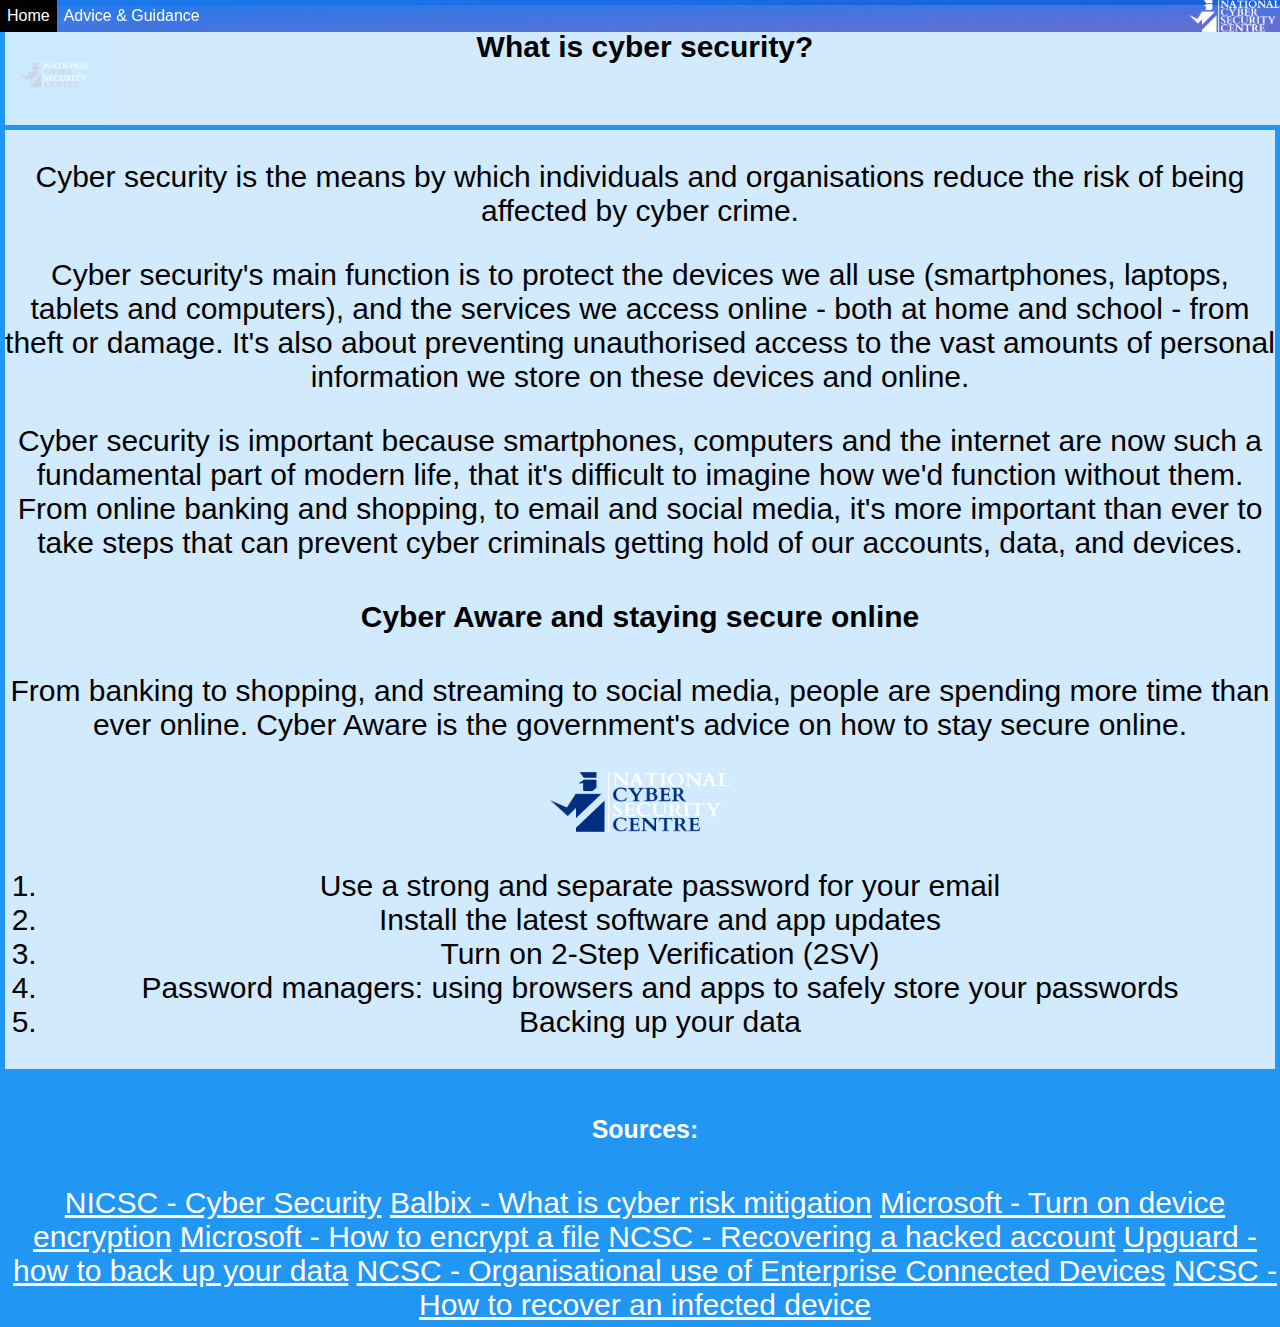
<file: index.html>
<!DOCTYPE html>

    <head>
        <meta name="viewport" content="width=device-width, initial scale=1">
        <title>CI453 group project</title>
        <link href="css/style.css" rel="stylesheet" type="text/css">
        <script src="javaScript/navBar.js"></script><!-- This is to make the navbar hide when scrolling -->
        <link rel="icon" type="image/x-icon" href="images/favicon/favicon.ico"><!--This is the favicon of the page-->
    </head>

    <body>
    <!-- this is the navbar. The topnav class for the navbar adjustments in CSS the myTopnav is for JS -->
    <div class="topnav" id="myTopnav">
        <!-- the active class specifies which page you are on -->
        <a href="index.html" class="active">Home</a>
        <div class="dropdown"> <!--This is the dropdown button that activates on hover and displays the other pages that are in this section of the site-->
            <button class="dropbtn">Advice & Guidance
                <i class="fa fa-caret-down"></i>
            </button>
            <div class="dropdown-content"><!--These are the links inside of the dropdown menu-->
                <a href="recovering-a-hacked-account.html">Recovering an account</a>
                <a href="hacked-device-action-to-take.html">Actions against being hacked</a>
                <a href="Data-and-devices.html">Data and Devices</a>
                <a href="mitigation.html">Mitigation</a>
            </div>
        </div>
        <img src="images/logo/png/logo-no-background-white.png" alt="logo" class="logo"><!--This is the website logo (top right corner of the screen)-->
    </div>

        <div class="grid-container">
            <img class="item1" src="images/logo/png/logo-color.png" alt="NATIONAL CYBER SECURITY CENTRE"> <!-- haven't got the CSS working for this part yet-->

            <div class="item1"><!--item1 is the title/header of the page-->
                <h2>What is cyber security?</h2>
            </div>

            <div class="item2"><!--item2 is for the left side of the page-->
                <p>
                    Cyber security is the means by which individuals and organisations reduce the risk of being affected by cyber crime.
                </p>

                <p>
                    Cyber security's main function is to protect the devices we all use (smartphones, laptops, tablets and computers), and the services we access online - both at home and school - from theft or damage. It's also about preventing unauthorised access to the vast amounts of personal information we store on these devices and online.
                </p>

                <p>
                    Cyber security is important because smartphones, computers and the internet are now such a fundamental part of modern life, that it's difficult to imagine how we'd function without them. From online banking and shopping, to email and social media, it's more important than ever to take steps that can prevent cyber criminals getting hold of our accounts, data, and devices.
                </p>
                <h4>Cyber Aware and staying secure online</h4>
                <p>
                    From banking to shopping, and streaming to social media, people are spending more time than ever online. Cyber Aware is the government's advice on how to stay secure online.
                </p>
                <p>
                    <a href="https://www.ncsc.gov.uk/cyberaware/home">
                        <img src="images/logo/png/logo-no-background.png" width="180" height="60" alt=" "></a>

                </p>
                <ol><li>Use a strong and separate password for your email</li>
                    <li>Install the latest software and app updates</li>
                    <li>Turn on 2-Step Verification (2SV)</li>
                    <li>Password managers: using browsers and apps to safely store your passwords</li>
                    <li>Backing up your data</li>
                </ol>

            </div>
            <div class="item4">
                <h5>Sources:</h5>
                <a href="https://www.nicybersecuritycentre.gov.uk/cyber-security">NICSC - Cyber Security</a>
                <a href="https://www.balbix.com/insights/what-is-cyber-risk-mitigation/">Balbix - What is cyber risk mitigation</a>
                <a href="https://support.microsoft.com/en-us/windows/turn-on-device-encryption-0c453637-bc88-5f74-5105-741561aae838">Microsoft - Turn on device encryption</a>
                <a href="https://support.microsoft.com/en-us/windows/how-to-encrypt-a-file-1131805c-47b8-2e3e-a705-807e13c10da7#:~:text=Right%2Dclick%20(or%20press%20and,Apply%2C%20and%20then%20select%20OK.">Microsoft - How to encrypt a file</a>
                <a href="https://www.ncsc.gov.uk/guidance/recovering-a-hacked-account">NCSC - Recovering a hacked account</a>
                <a href="https://www.upguard.com/blog/how-to-back-up-your-data">Upguard - how to back up your data</a>
                <a href="https://www.ncsc.gov.uk/report/organisational-use-of-enterprise-connected-devices">NCSC - Organisational use of Enterprise Connected Devices</a>
                <a href="https://www.ncsc.gov.uk/guidance/hacked-device-action-to-take">NCSC - How to recover an infected device</a>
            </div>
        </div>
    </body>
</html>
</file>
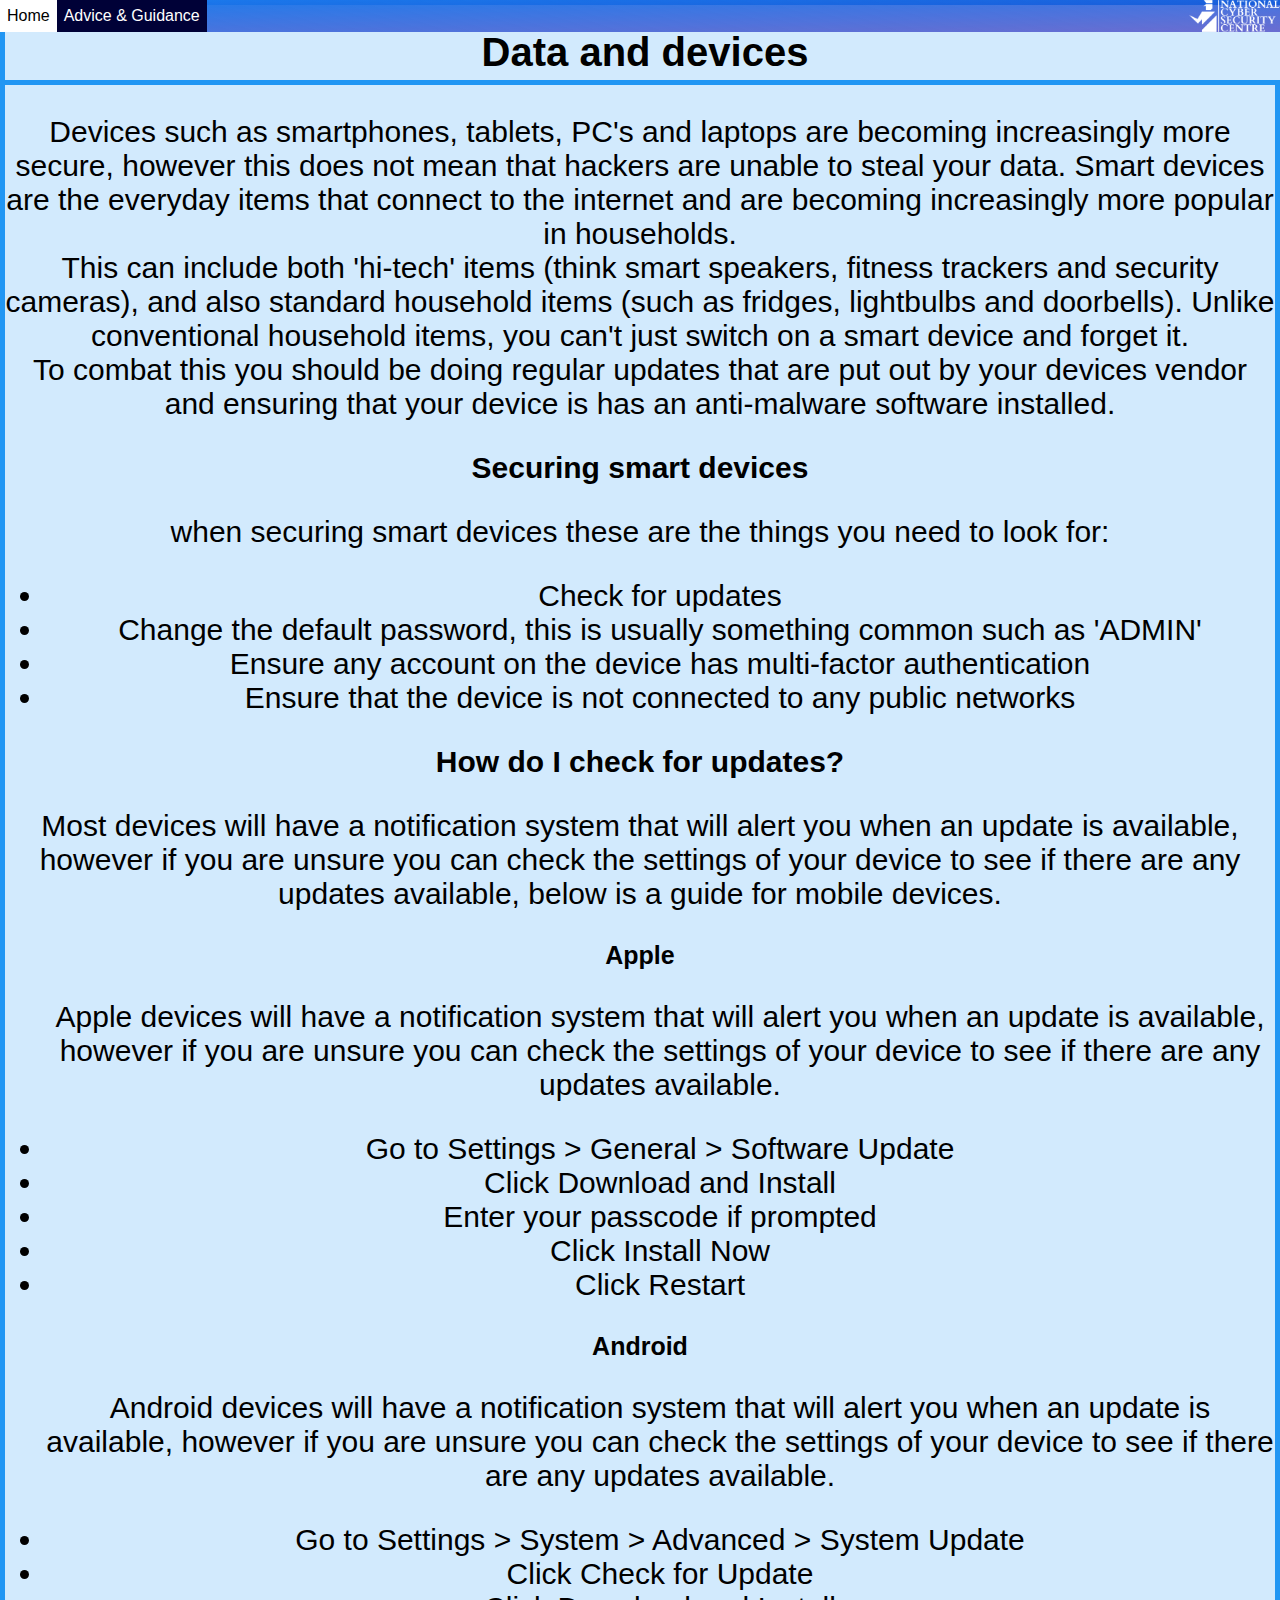
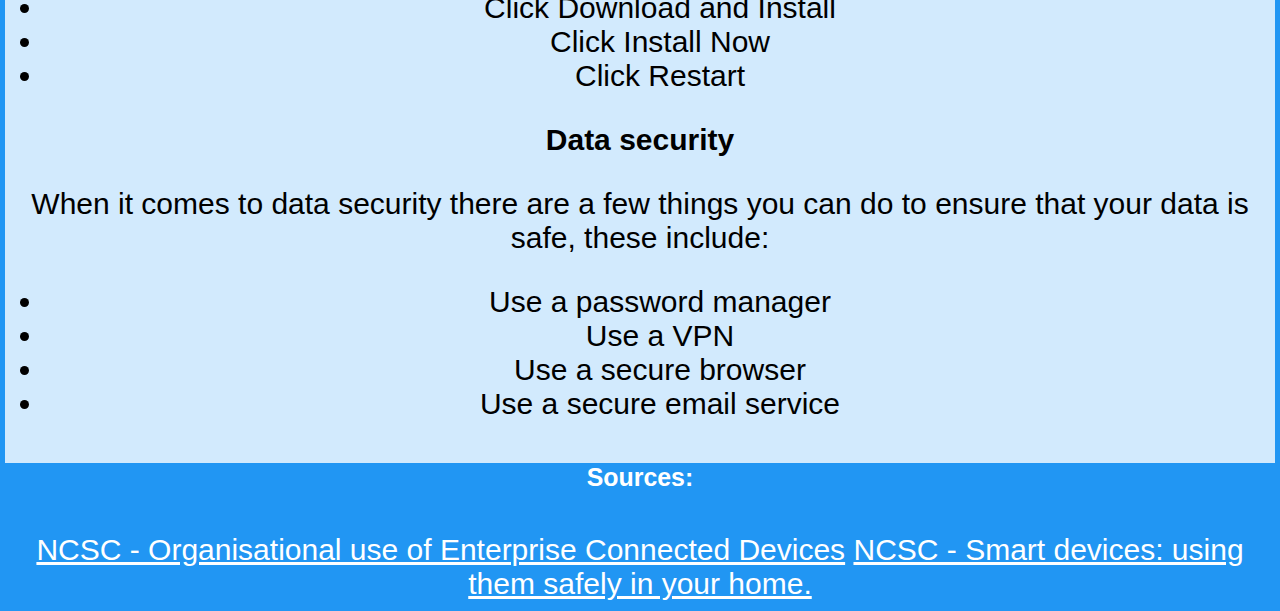
<file: Data-and-devices.html>
<!DOCTYPE html>

<head>
    <meta name="viewport" content="width=device-width, initial scale=1">
    <title>CI453 group project</title>
    <link href="css/style.css" rel="stylesheet" type="text/css">
    <script src="javaScript/navBar.js"></script><!-- This is to make the navbar hide when scrolling -->
    <link rel="icon" type="image/x-icon" href="images/favicon/favicon.ico"><!--This is the favicon of the page-->

</head>

<body>
<!-- this is the navbar. The topnav class for the navbar adjustments in CSS the myTopnav is for JS -->
<div class="topnav" id="myTopnav">
    <!-- the active class specifies which page you are on -->
    <a href="index.html">Home</a>
    <div class="dropdown"> <!--This is the dropdown button that activates on hover and displays the other pages that are in this section of the site-->
        <button class="dropbtn active">Advice & Guidance
            <i class="fa fa-caret-down"></i>
        </button>
        <div class="dropdown-content"><!--These are the links inside of the dropdown menu-->
            <a href="recovering-a-hacked-account.html">Recovering an account</a>
            <a href="hacked-device-action-to-take.html">Actions against being hacked</a>
            <a href="Data-and-devices.html"class="active">Data and Devices</a>
            <a href="mitigation.html">Mitigation</a>
        </div>
    </div>
    <img src="images/logo/png/logo-no-background-white.png" alt="logo" class="logo"><!--This is the website logo (top right corner of the screen)-->
</div>

    <div class="grid-container">
        <div class="item1"><!--item1 is the title/header of the page-->
            <h1>Data and devices</h1>
        </div>
        <div class="item2"><!--item2 is for the left side of the page-->
            <p>Devices such as smartphones, tablets, PC's and laptops are becoming increasingly more secure, however this does not mean that hackers are unable to steal your data. Smart devices are the everyday items that connect to the internet and are becoming increasingly more popular in households.<br>This can include both 'hi-tech' items (think smart speakers, fitness trackers and security cameras), and also standard household items (such as fridges, lightbulbs and doorbells). Unlike conventional household items, you can't just switch on a smart device and forget it.<br>To combat this you should be doing regular updates that are put out by your devices vendor and ensuring that your device is has an anti-malware software installed.</p>
            
            <h2>Securing smart devices</h2>
            <p>when securing smart devices these are the things you need to look for:</p>
                <ul class ="tutorial">
                    <li>Check for updates</li>
                    <li>Change the default password, this is usually something common such as 'ADMIN'</li>
                    <li>Ensure any account on the device has multi-factor authentication</li>
                    <li>Ensure that the device is not connected to any public networks</li>
                </ul>
            
            <h2>How do I check for updates?</h2>
            <p>Most devices will have a notification system that will alert you when an update is available, however if you are unsure you can check the settings of your device to see if there are any updates available, below is a guide for mobile devices.</p>
            
        <div class="update_tutorial">
            <section>
                <h3>Apple</h3>
                <ul class ="tutorial">
                    <p>Apple devices will have a notification system that will alert you when an update is available, however if you are unsure you can check the settings of your device to see if there are any updates available.</p>
                    <li>Go to Settings > General > Software Update</li>
                    <li>Click Download and Install</li>
                    <li>Enter your passcode if prompted</li>
                    <li>Click Install Now</li>
                    <li>Click Restart</li>
                </ul>
            </section>

            <section>
                <h3>Android</h3>
                <ul class ="tutorial">
                    <p>Android devices will have a notification system that will alert you when an update is available, however if you are unsure you can check the settings of your device to see if there are any updates available.</p>
                    <li>Go to Settings > System > Advanced > System Update</li>
                    <li>Click Check for Update</li>
                    <li>Click Download and Install</li>
                    <li>Click Install Now</li>
                    <li>Click Restart</li>
                </ul>
            </section>
            <h2>Data security</h2>
            <p>When it comes to data security there are a few things you can do to ensure that your data is safe, these include:</p>
                <ul class ="tutorial">
                    <li>Use a password manager</li>
                    <li>Use a VPN</li>
                    <li>Use a secure browser</li>
                    <li>Use a secure email service</li>
                </ul>
            </div>
            <div class="item4">
                <h5>Sources:</h5>
                <a href="https://www.ncsc.gov.uk/report/organisational-use-of-enterprise-connected-devices">NCSC - Organisational use of Enterprise Connected Devices</a>
                <a href="https://www.ncsc.gov.uk/guidance/smart-devices-in-the-home">NCSC - Smart devices: using them safely in your home.</a>
            </div>
        </div>
    </div>
</body>

</html>
</file>
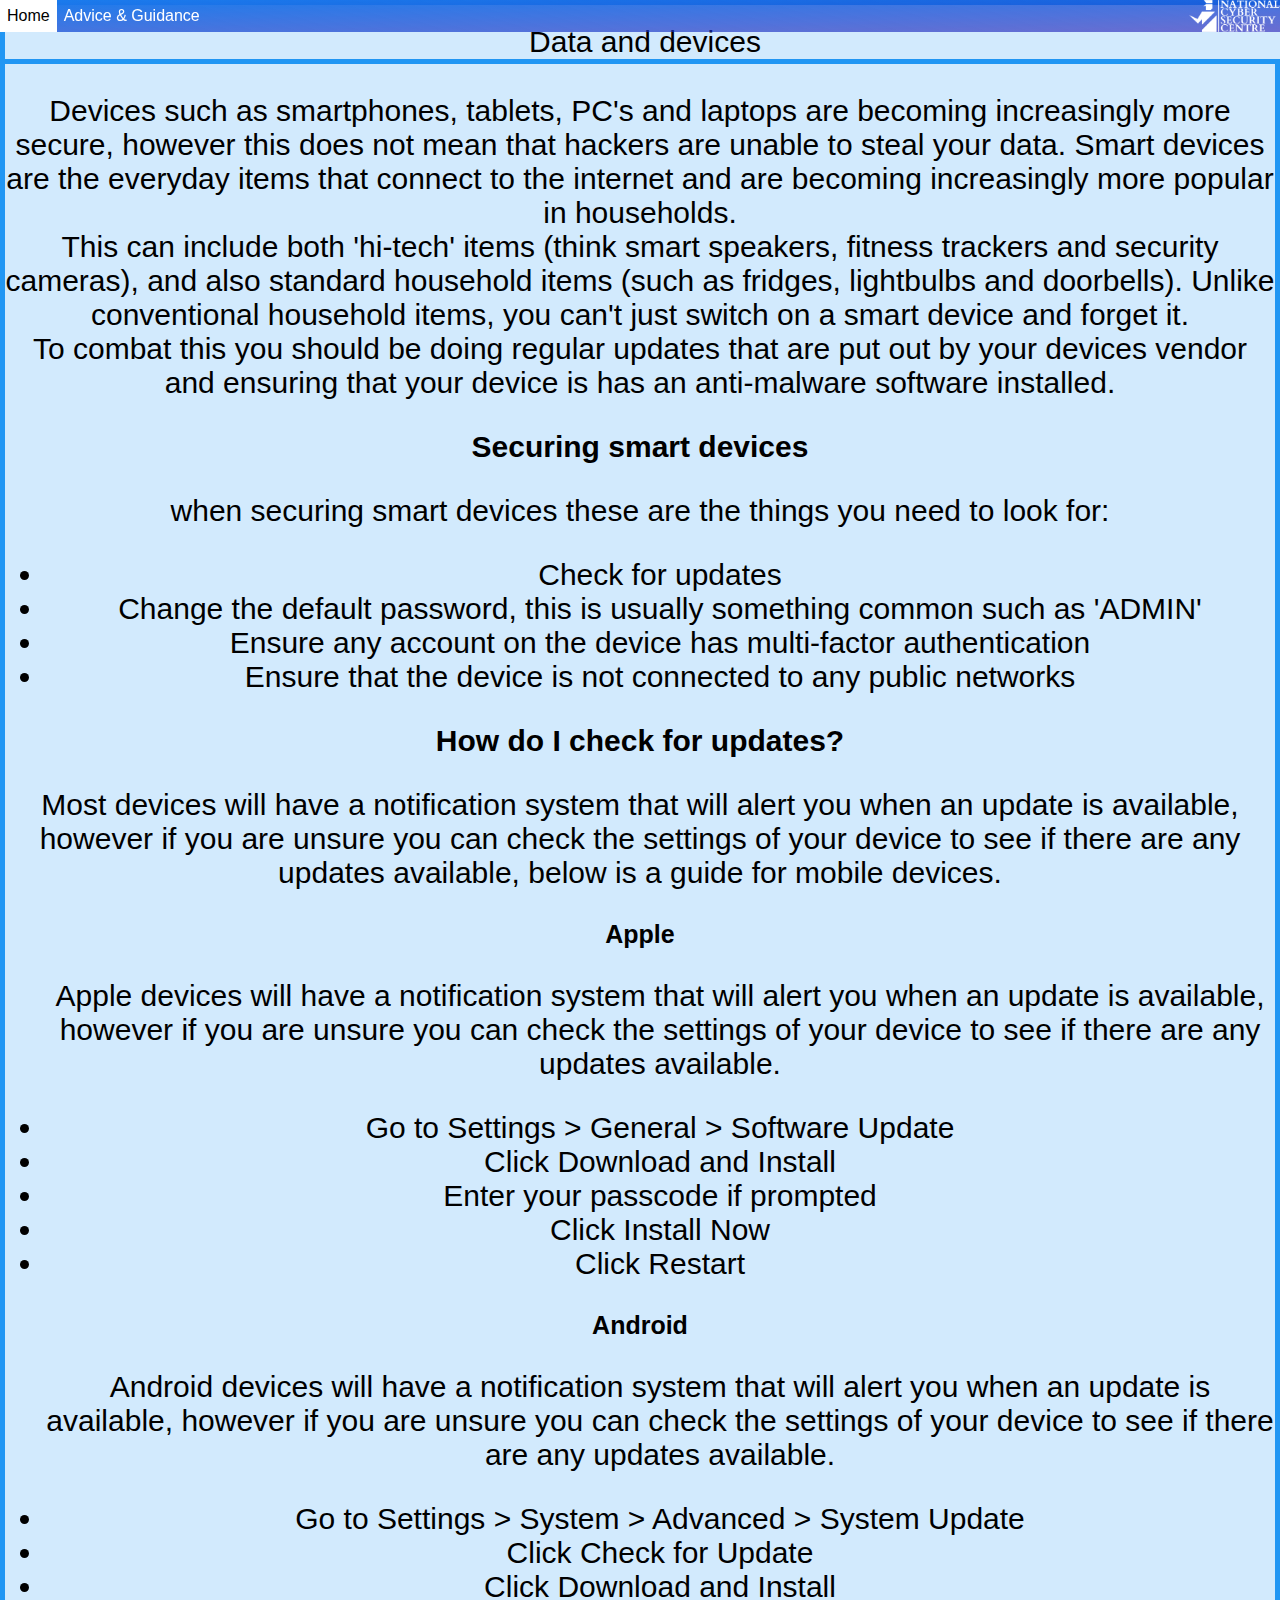
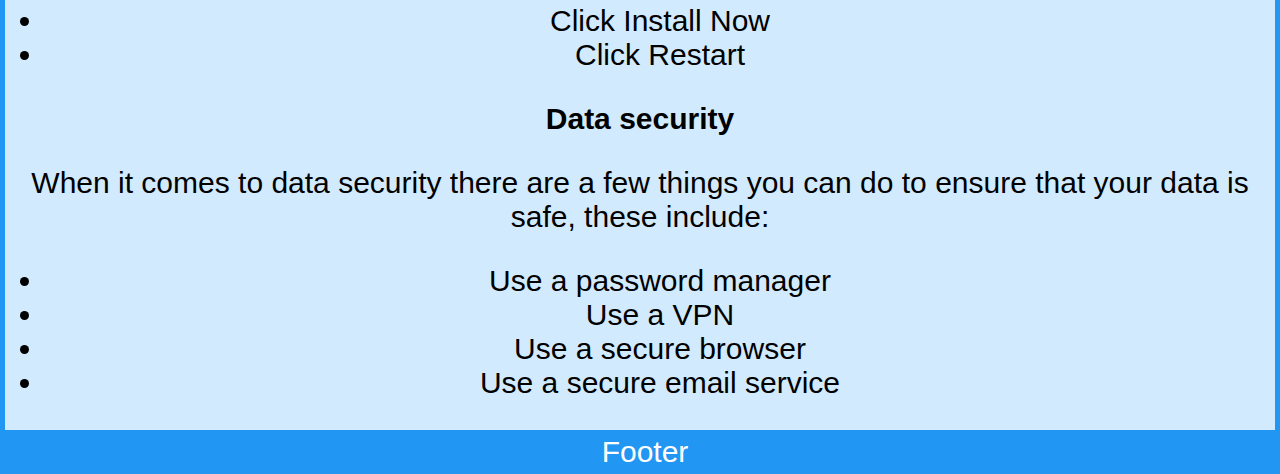
<file: Data_and_devices.html>
<!DOCTYPE html>

<head>
    <meta name="viewport" content="width=device-width, initial scale=1">
    <title>CI453 group project</title>
    <link href="css/style.css" rel="stylesheet" type="text/css">
    <script src="javaScript/navBar.js"></script> <!-- This is only for now -->

</head>

<body>
<!-- the topnav class for the navbar adjustments in CSS the myTopnav is for JS -->
<div class="topnav" id="myTopnav">
    <!-- the active class specifies which page you are on -->
    <a href="index.html">Home</a>
    <!-- these are just examples of pages for now -->
    <div class="dropdown">
        <button class="dropbtn">Advice & Guidance
            <i class="fa fa-caret-down"></i>
        </button>
        <div class="dropdown-content">
            <a href="recovering-a-hacked-account.html">Recovering an account</a>
            <a href="hacked-device-action-to-take.html">Actions against being hacked</a>
            <a href="Data_and_devices.html">data and devices</a>
            <a href="mitigation.html">Mitigation</a>
        </div>
    </div>
    <img src="images/logo/png/logo-no-background-white.png" alt="logo" class="logo">
</div>

    <div class="grid-container">
        <div class="item1">Data and devices</div>
        <div class="item2">
            <p>Devices such as smartphones, tablets, PC's and laptops are becoming increasingly more secure, however this does not mean that hackers are unable to steal your data. Smart devices are the everyday items that connect to the internet and are becoming increasingly more popular in households.<br>This can include both 'hi-tech' items (think smart speakers, fitness trackers and security cameras), and also standard household items (such as fridges, lightbulbs and doorbells). Unlike conventional household items, you can't just switch on a smart device and forget it.<br>To combat this you should be doing regular updates that are put out by your devices vendor and ensuring that your device is has an anti-malware software installed.</p>
            
            <h2>Securing smart devices</h2>
            <p>when securing smart devices these are the things you need to look for:</p>
                <ul class ="tutorial">
                    <li>Check for updates</li>
                    <li>Change the default password, this is usually something common such as 'ADMIN'</li>
                    <li>Ensure any account on the device has multi-factor authentication</li>
                    <li>Ensure that the device is not connected to any public networks</li>
                </ul>
            
            <h2>How do I check for updates?</h2>
            <p>Most devices will have a notification system that will alert you when an update is available, however if you are unsure you can check the settings of your device to see if there are any updates available, below is a guide for mobile devices.</p>
            
        <div class="update_tutorial">
            <section>
                <h3>Apple</h3>
                <ul class ="tutorial">
                    <p>Apple devices will have a notification system that will alert you when an update is available, however if you are unsure you can check the settings of your device to see if there are any updates available.</p>
                    <li>Go to Settings > General > Software Update</li>
                    <li>Click Download and Install</li>
                    <li>Enter your passcode if prompted</li>
                    <li>Click Install Now</li>
                    <li>Click Restart</li>
                </ul>
            </section>

            <section>
                <h3>Android</h3>
                <ul class ="tutorial">
                    <p>Android devices will have a notification system that will alert you when an update is available, however if you are unsure you can check the settings of your device to see if there are any updates available.</p>
                    <li>Go to Settings > System > Advanced > System Update</li>
                    <li>Click Check for Update</li>
                    <li>Click Download and Install</li>
                    <li>Click Install Now</li>
                    <li>Click Restart</li>
                </ul>
            </section>
        </div>
            <h2>Data security</h2>
            <p>When it comes to data security there are a few things you can do to ensure that your data is safe, these include:</p>
                <ul class ="tutorial">
                    <li>Use a password manager</li>
                    <li>Use a VPN</li>
                    <li>Use a secure browser</li>
                    <li>Use a secure email service</li>
                </ul>
        </div>
        <div class="item4">Footer</div>
    </div>
</body>

</html>
</file>
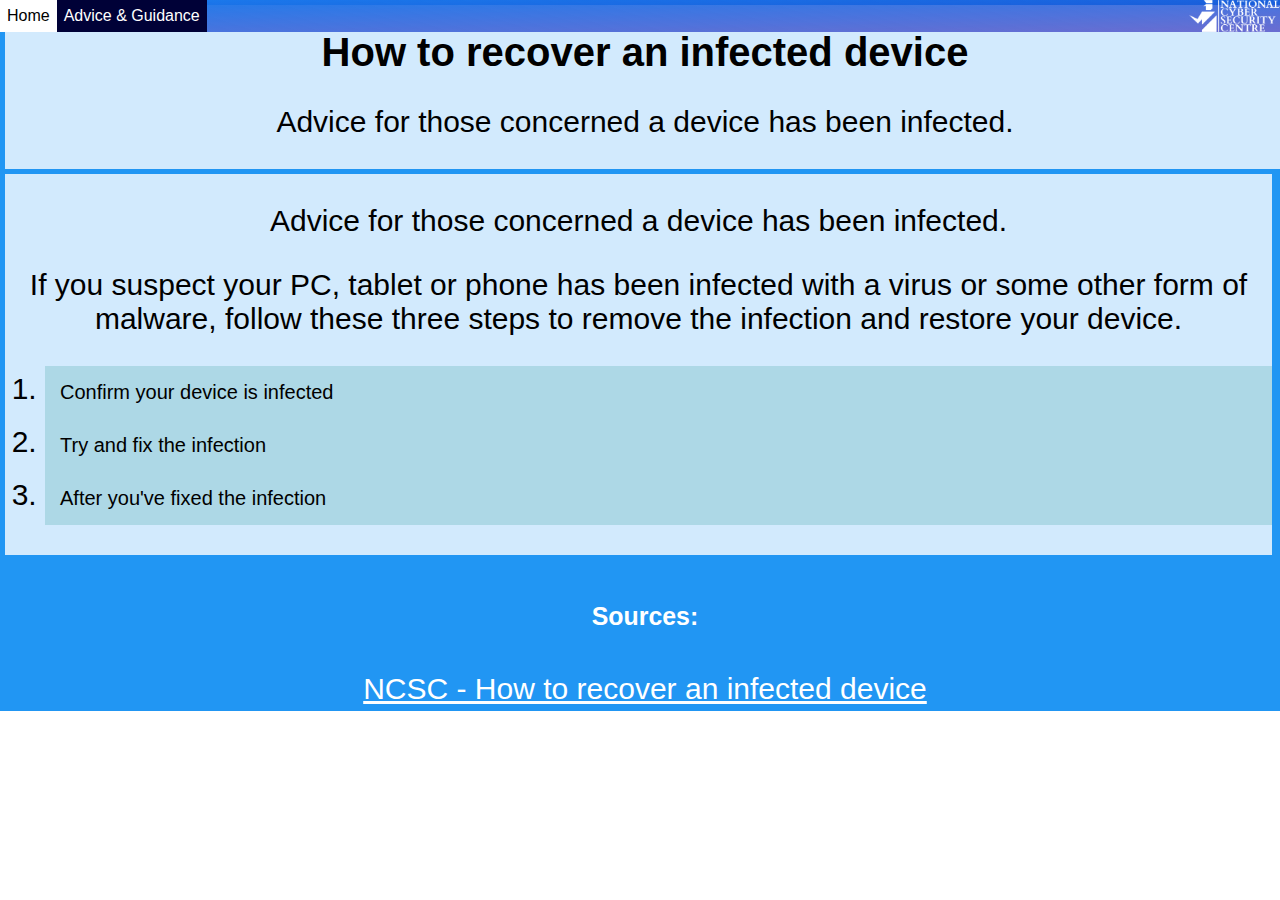
<file: hacked-device-action-to-take.html>
<!DOCTYPE html>

<head>
  <meta name="viewport" content="width=device-width, initial scale=1">
  <title>CI453 group project</title>
  <link href="css/style.css" rel="stylesheet" type="text/css">
  <script src="javaScript/navBar.js"></script><!-- This is to make the navbar hide when scrolling -->
  <link rel="icon" type="image/x-icon" href="images/favicon/favicon.ico"><!--This is the favicon of the page-->


</head>

<body>
<!-- this is the navbar. The topnav class for the navbar adjustments in CSS the myTopnav is for JS -->
<div class="topnav" id="myTopnav">
  <!-- the active class specifies which page you are on -->
  <a href="index.html">Home</a>
  <div class="dropdown"> <!--This is the dropdown button that activates on hover and displays the other pages that are in this section of the site-->
    <button class="dropbtn active">Advice & Guidance
      <i class="fa fa-caret-down"></i>
    </button>
    <div class="dropdown-content"><!--These are the links inside of the dropdown menu-->
      <a href="recovering-a-hacked-account.html">Recovering an account</a>
      <a href="hacked-device-action-to-take.html" class="active">Actions against being hacked</a>
      <a href="Data-and-devices.html">Data and Devices</a>
      <a href="mitigation.html">Mitigation</a>
    </div>
  </div>
  <img src="images/logo/png/logo-no-background-white.png" alt="logo" class="logo"><!--This is the website logo (top right corner of the screen)-->
</div>

<div class="grid-container">

  <div class="item1"><!--item1 is the title/header of the page-->
    <h1>How to recover an infected device</h1>
    <p>Advice for those concerned a device has been infected.</p>
  </div>
  <div class="item2"><!--item2 is for the left side of the page-->
    <noscript>Sorry, your browser does not support JavaScript!</noscript><!--encase they have javascript disabled preventing them from using the accordions-->
    <p>Advice for those concerned a device has been infected.</p>
    <p>If you suspect your PC, tablet or phone has been infected with a virus or some other form of malware, follow these three steps to remove the infection and restore your device.</p>
    <ol>
      <li>
        <button class="accordion">Confirm your device is infected</button><!--The button for the accordion-->
        <div class="panel"><!--this div is what is in the accordion (usually hidden)-->
          <ul>
            <li>
              <p>You may already know for sure because your antivirus product is telling you it has found an infection, or your device is showing ransomware asking you to pay money. </p>
            </li>
            <li>
              <p>If you suspect an infection but aren't sure. The easiest way to confirm an infection on a PC or laptop is to run an antivirus scan and see if it detects anything.</p>
            </li>
            <li>
              <p>If you don't have antivirus, signs of infection include:</p>
              <ul>
                <li>
                  <p>Your device is running slowly, rebooting by itself, frequently closes programs or apps you are using, or opens those you are not.</p>
                </li>
                <li>
                  <p>You have pop-up boxes from programs/apps you don't recognise, asking you to do unexpected things.</p>
                </li>
                <li>
                  <p>Someone you know tells you that they've received unexpected emails from you, advertising unlikely products, or perhaps asking for money.</p>
                </li>
                <li>
                  <p>Some apps on mobile devices try to check if your device has been 'rooted' or 'jailbroken'. These aren't a guarantee that your device has been hacked, but if you haven't actively done either of these to your device then it can be a good indication.</p>
                </li>
              </ul>
            </li>
            <li>
              <p>If you have received a phone call telling you your device is infected and you need their help to clear it up. This is a common scam, the caller often claiming to be from a trusted company such as Microsoft, or your internet service provider. Hang up immediately and report the call to Action Fraud. If such a caller has persuaded you to pay them money, report the call to Action Fraud and your bank or credit card provider.</p>
            </li>
          </ul>
        </div>
      </li>
      <li>
        <button class="accordion">Try and fix the infection</button><!--The button for the accordion-->
        <div class="panel"><!--this div is what is in the accordion (usually hidden)-->
          <ul>
            <li>
              <p>If you are on a phone or tablet</p>
              <ul>
                <li>
                  <p>These can't usually be fixed by an antivirus product in the same way as PCs and laptops. The safest solution is to do a factory reset - you can usually find this option in the Settings. The exact name of the feature will depend on which type of device you have. The NCSC has published advice where you can learn more about erasing the data on your device </p>
                </li>
                <li>
                  <p>If this doesn't fix the problem, you'll need expert help.</p>
                </li>
              </ul>
            </li>
            <li>
              <p>If you are using a PC or laptop</p>
              <ul>
                <li>
                  <p>Update your device and programs</p>
                </li>
                <li>
                  <p>Open your antivirus product and run a scan, then follow its advice</p>
                </li>
                <li>
                  <p>If your AV can't clean your device up - you'll have to wipe it entirely and re-install everything, starting with your operating system. You may need to get expert help to do this.</p>
                </li>
                <li>
                  <p>If you cannot download and install an antivirus product because your web browser (eg Chrome, Edge, Firefox) is infected, you will probably need to get expert help.</p>
                </li>
              </ul>
            </li>
          </ul>
        </div>
      </li>
      <li>
        <button class="accordion">After you've fixed the infection</button><!--The button for the accordion-->
        <div class="panel"><!--this div is what is in the accordion (usually hidden)-->
          <ul>
            <li>
              <p>Follow our advice for setting up your devices securely and keeping them safe</p>
            </li>
            <li>
              <p>Keep your device and programs/apps up to date</p>
            </li>
            <li>
              <p>Back up your data</p>
            </li>
            <li>
              <p>Check your device is encrypted</p>
            </li>
            <li>
              <p>For PCs and laptops, make sure you have antivirus and that it's updating regularly</p>
            </li>
          </ul>
        </div>
      </li>
    </ol>
  </div>
  <!--<div class="item3">
    <!-- <img src="images/hacked device image.jpg" alt="Hacked computer image">
  </div>-->
  <div class="item4">
    <h5>Sources:</h5>
    <a href="https://www.ncsc.gov.uk/guidance/hacked-device-action-to-take">NCSC - How to recover an infected device</a>
  </div>
</div>
<script src="javaScript/accordion.js"></script><!--This is for the accordions -->
</body>
</html>
</file>
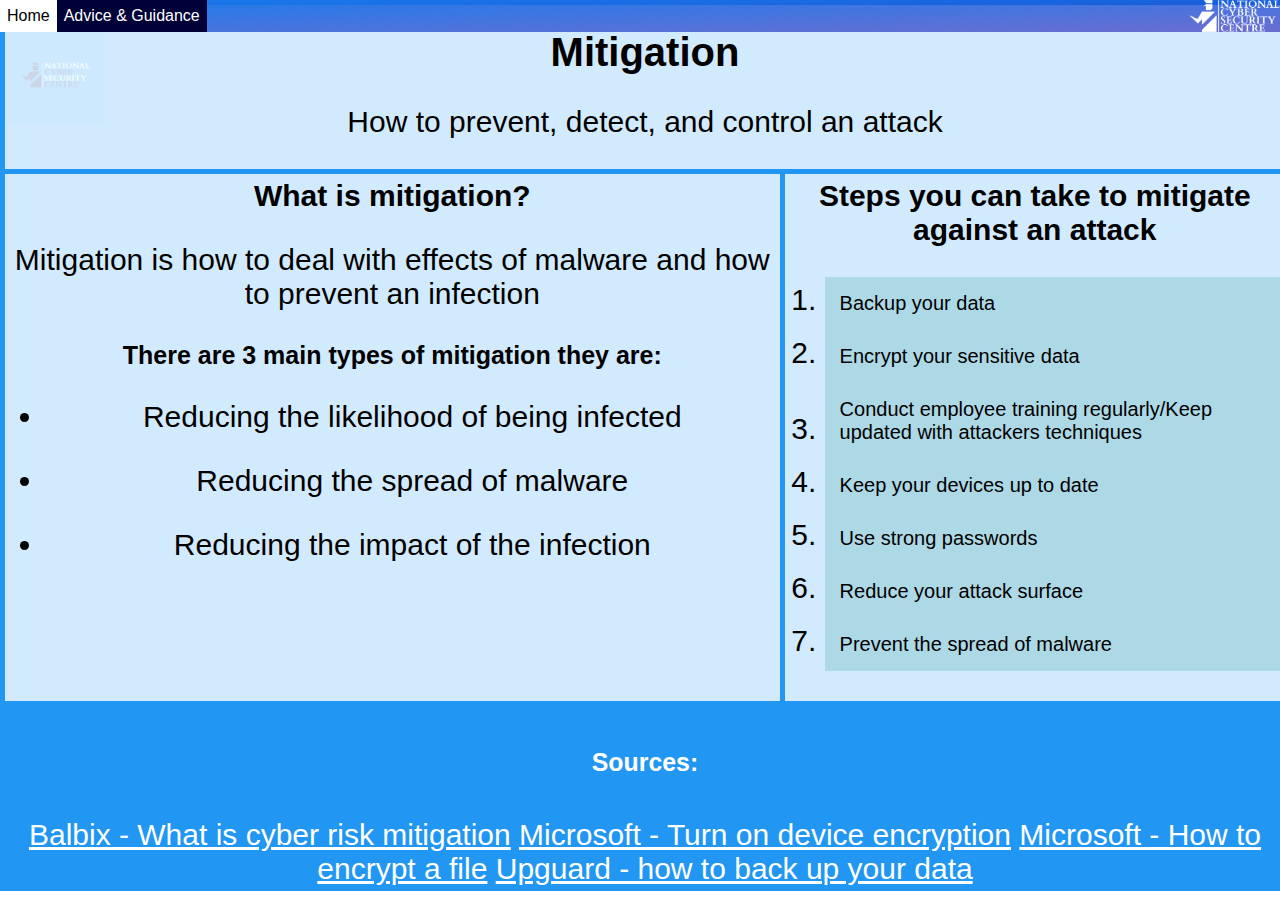
<file: mitigation.html>
<!DOCTYPE html>

    <head>
        <meta name="viewport" content="width=device-width, initial scale=1">
        <title>CI453 group project</title>
        <link href="css/style.css" rel="stylesheet" type="text/css">
        <script src="javaScript/navBar.js"></script> <!-- This is to make the navbar hide when scrolling -->
        <link rel="icon" type="image/x-icon" href="images/favicon/favicon.ico"><!--This is the favicon of the page-->

    </head>

    <body>
    <!-- this is the navbar. The topnav class for the navbar adjustments in CSS the myTopnav is for JS -->
    <div class="topnav" id="myTopnav">
        <!-- the active class specifies which page you are on -->
        <a href="index.html">Home</a>
        <div class="dropdown"> <!--This is the dropdown button that activates on hover and displays the other pages that are in this section of the site-->
            <button class="dropbtn active">Advice & Guidance
                <i class="fa fa-caret-down"></i>
            </button>
            <div class="dropdown-content"><!--These are the links inside of the dropdown menu-->
                <a href="recovering-a-hacked-account.html">Recovering an account</a>
                <a href="hacked-device-action-to-take.html">Actions against being hacked</a>
                <a href="Data-and-devices.html">Data and Devices</a>
                <a href="mitigation.html" class="active">Mitigation</a>
            </div>
        </div>
        <img src="images/logo/png/logo-no-background-white.png" alt="logo" class="logo"><!--This is the website logo (top right corner of the screen)-->
    </div>
        <!--The grid container is used to present the page in the way we want, it can be adjusted in CSS, there is an item class for each specific area of the grid (e.g class="item1")-->
        <div class="grid-container">
            <img class="item1" src="images/logo/png/logo-color.png" alt="NATIONAL CYBER SECURITY CENTRE"> <!-- haven't got the CSS working for this part yet-->
            <div class="item1"> <!--item1 is the title/header of the page-->
                <h1>Mitigation</h1>
                <p>How to prevent, detect, and control an attack</p>
            </div>
            <div class="item3"> <!--item3 is the right hand side of the page-->
                <noscript>Sorry, your browser does not support JavaScript!</noscript><!--encase they have javascript disabled preventing them from using the accordions-->
                <h2>Steps you can take to mitigate against an attack</h2>
                <ol>
                    <li>
                        <button class="accordion">Backup your data</button><!--The button for the accordion-->
                        <div class="panel"><!--this div is what is in the accordion (usually hidden)-->
                            <p>One quick and easy way to mitigate against an attack is to have a backup of all your data, this can be done by using another drive which can store all the data on your computer so if you lose any data then you can us this backup drive to recover lost data. You can also have a backup by using the cloud, there are many cloud services available which can do this e.g OneDrive, GoogleDrive and more, these may require a subscription fee but these backups can be access by anything that has access to the internet.</p>
                        </div>
                    </li>
                    <li>
                        <button class="accordion">Encrypt your sensitive data</button><!--The button for the accordion-->
                        <div class="panel"><!--this div is what is in the accordion (usually hidden)-->
                            <p>Make sure all of your sensitive data is encrypted this will help prevent access to this data and only those with authorisation can access this data. To do this in windows follow these steps;</p>
                            <ol>
                                <li>
                                    <p>Open file explorer and navigate to the file or folder you wish to encrypt</p>
                                </li>
                                <li>
                                    <p>Right-click (or press and hold) the file or folder and select properties in the dropdown menu</p>
                                </li>
                                <li>
                                    <p>Select the advanced button and then select the encrypt contents to secure data check box</p>
                                </li>
                                <li>
                                    <p>Select ok to close the advanced attributes window, select apply, then select ok</p>
                                </li>
                            </ol>
                            <p>You can also encrypt whole drives, to do this on windows 10 follow these instructions;</p>
                            <ol>
                                <li>
                                    <p>Sign in to the device as an administrator</p>
                                </li>
                                <li>
                                    <p>Select the windows button (usually in the bottom left hand corner) and open up settings</p>
                                </li>
                                <li>
                                    <p>Navigate to update & security then to device encryption (if device encryption isn't there then it isn't available to your device however you may be able to use standard BitLocker encryption instead</p>
                                </li>
                                <li>
                                    <p>Turn on device encryption</p>
                                </li>
                            </ol>
                            <p>To turn on standard BitLocker encryption on windows 10 (not for home edition) follow these instructions;</p>
                            <ol>
                                <li>
                                    <p>Sign in to the device as an administrator</p>
                                </li>
                                <li>
                                    <p>In the search bar search "manage bitlocker" and select fromm the results, or this can be found through the control panel > system security > bitlocker drive encryption > manage bitlocker</p>
                                </li>
                                <li>
                                    <p>Select turn on bitlocker and follow the instructions</p>
                                </li>
                            </ol>
                        </div>
                    </li>
                    <li>
                        <button class="accordion">Conduct employee training regularly/Keep updated with attackers techniques</button><!--The button for the accordion-->
                        <div class="panel"><!--this div is what is in the accordion (usually hidden)-->
                            <p>Make sure you are well versed in the techniques attackers can use. A common technique used by attackers is phishing, these can be in the form of websites, emails, texts, and more, they are usually messages that seem legitimate organisations like banks, they can ask for sensitive data (e.g login details or bank details). Make sure you know how these companies would actually get into contact with you and know the company email/phone number/website, if you are not sure about a site you are on check the link at the top of the browser that you are on, your banks should have HTTPS in front of the link if it is HTTP then it is likely to be a false site. </p>
                        </div>
                    </li>
                    <li>
                        <button class="accordion">Keep your devices up to date</button><!--The button for the accordion-->
                        <div class="panel"><!--this div is what is in the accordion (usually hidden)-->
                            <p>Make sure your device is updated as this not only allows for more features with the device it also fixes known bugs that can create flaws in device security or vulnerabilities so keeping updated allows for these issues to be patched.</p>
                        </div>
                    </li>
                    <li>
                        <button class="accordion">Use strong passwords</button><!--The button for the accordion-->
                        <div class="panel"><!--this div is what is in the accordion (usually hidden)-->
                            <p>The majority of data breaches are a result of weak passwords. Attackers use many ways to crack passwords and by having a strong password you reduce the chances of your password being cracked. You can create a strong password by using the follow;</p>
                            <ul>
                                <li>
                                    <p>Your password should contain 8 or more characters</p>
                                </li>
                                <li>
                                    <p>Your password should not be a word or anything like a word</p>
                                </li>
                                <li>
                                    <p>Each of your passwords should be different from the last</p>
                                </li>
                                <li>
                                    <p>Don't only use letters, you can use punctuation, capitalised and uncapitalized letters and numbers </p>
                                </li>
                            </ul>
                        </div>
                    </li>
                    <li>
                        <button class="accordion">Reduce your attack surface</button><!--The button for the accordion-->
                        <div class="panel"><!--this div is what is in the accordion (usually hidden)-->
                            <p>Your attack surfaces are areas when you could be vulnerable to attackers. There are 3 main attack surfaces:</p>
                            <ol>
                                <li>
                                    <p>Social engineering attack surface: this is where attackers use techniques to manipulate you to try and gain sensitive information</p>
                                </li>
                                <li>
                                    <p>Physical attack surface: this is the physical space around your devices where attackers could use your device to access sensitive information</p>
                                </li>
                                <li>
                                    <p>Digital attack surface: this is made of the applications you use, the type of security you have, the operating system you use, what networks the device is connected to. This is where attackers use vulnerabilities with the software on the device to gain access to sensitive data</p>
                                </li>
                            </ol>
                        </div>
                    </li>
                    <li>
                        <button class="accordion">Prevent the spread of malware</button><!--The button for the accordion-->
                        <div class="panel"><!--this div is what is in the accordion (usually hidden)-->
                            <p>You can reduce the likelihood of malicious content reaching your devices through a combination of:</p>
                            <ol>
                                <li>filtering to only allow file types you would expect to receive</li>
                                <li>blocking websites that are known to be malicious</li>
                                <li>actively inspecting content</li>
                                <li>using signatures to block known malicious code</li>
                            </ol>
                            <p>These are typically done by network services rather than users' devices.</p>
                        </div>
                    </li>
                </ol>
            </div>
            <div class="item2"><!--item2 is for the left side of the page-->
                <h2>What is mitigation?</h2>
                <p>Mitigation is how to deal with effects of malware and how to prevent an infection</p>
                <h3>There are 3 main types of mitigation they are:</h3>
                <ul>
                    <li>
                        <p>Reducing the likelihood of being infected</p>
                    </li>
                    <li>
                        <p>Reducing the spread of malware</p>
                    </li>
                    <li>
                        <p>Reducing the impact of the infection</p>
                    </li>
                </ul>
            </div>
            <div class="item4">
                <h5>Sources:</h5>
                <a href="https://www.balbix.com/insights/what-is-cyber-risk-mitigation/">Balbix - What is cyber risk mitigation</a>
                <a href="https://support.microsoft.com/en-us/windows/turn-on-device-encryption-0c453637-bc88-5f74-5105-741561aae838">Microsoft - Turn on device encryption</a>
                <a href="https://support.microsoft.com/en-us/windows/how-to-encrypt-a-file-1131805c-47b8-2e3e-a705-807e13c10da7#:~:text=Right%2Dclick%20(or%20press%20and,Apply%2C%20and%20then%20select%20OK.">Microsoft - How to encrypt a file</a>
                <a href="https://www.upguard.com/blog/how-to-back-up-your-data">Upguard - how to back up your data</a>
            </div>
        </div>
    <script src="javaScript/accordion.js"></script> <!--This is for the accordions -->
    </body>
</html>
</file>
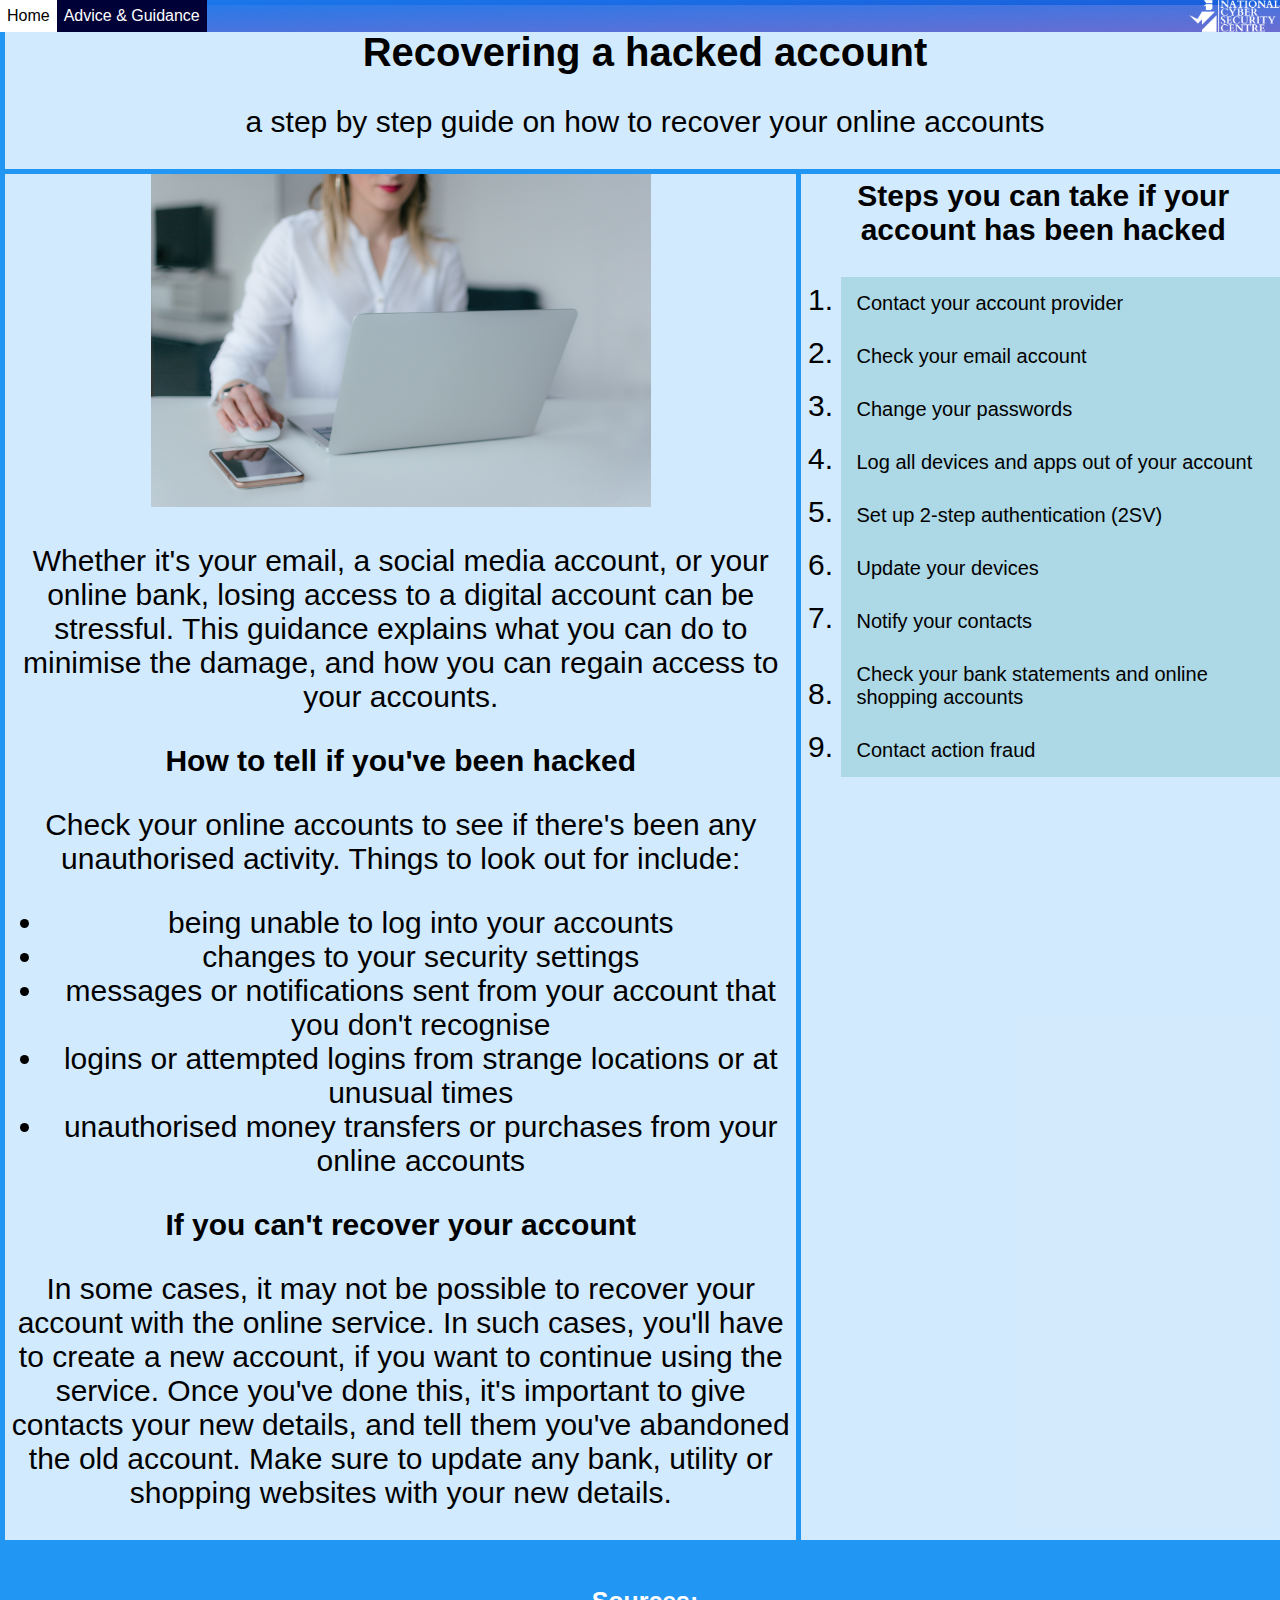
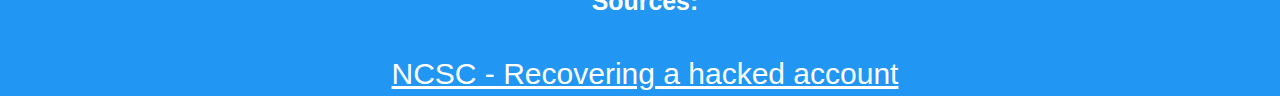
<file: recovering-a-hacked-account.html>
<!DOCTYPE html>

<head>
  <meta name="viewport" content="width=device-width, initial scale=1">
  <title>CI453 group project</title>
  <link href="css/style.css" rel="stylesheet" type="text/css">
  <script src="javaScript/navBar.js"></script><!-- This is to make the navbar hide when scrolling -->
  <link rel="icon" type="image/x-icon" href="images/favicon/favicon.ico"><!--This is the favicon of the page-->

</head>

<body>
<!-- this is the navbar. The topnav class for the navbar adjustments in CSS the myTopnav is for JS -->
<div class="topnav" id="myTopnav">
  <!-- the active class specifies which page you are on -->
  <a href="index.html">Home</a>
  <div class="dropdown"> <!--This is the dropdown button that activates on hover and displays the other pages that are in this section of the site-->
    <button class="dropbtn active">Advice & Guidance
      <i class="fa fa-caret-down"></i>
    </button>
    <div class="dropdown-content"><!--These are the links inside of the dropdown menu-->
      <a href="recovering-a-hacked-account.html" class="active">Recovering an account</a>
      <a href="hacked-device-action-to-take.html">Actions against being hacked</a>
      <a href="Data-and-devices.html" >Data and Devices</a>
      <a href="mitigation.html">Mitigation</a>
    </div>
  </div>
  <img src="images/logo/png/logo-no-background-white.png" alt="logo" class="logo"><!--This is the website logo (top right corner of the screen)-->
</div>

<div class="grid-container">

  <div class="item1"><!--item1 is the title/header of the page-->
    <h1>Recovering a hacked account</h1>
    <p>a step by step guide on how to recover your online accounts</p>
  </div>
  <div class="item3"><!--item3 is for the right side of the page-->
    <noscript>Sorry, your browser does not support JavaScript!</noscript><!--encase they have javascript disabled preventing them from using the accordions-->
    <h2>Steps you can take if your account has been hacked</h2>
    <ol>
      <li>
        <button class="accordion">Contact your account provider</button>
        <div class="panel"><!--this div is what is in the accordion (usually hidden)-->
          <p>Go to the account provider's website and search their help or support pages. These will explain in detail the account recovery process (it's likely to be different for each account). If you can't find what you need on the website, use a search engine query (for example, 'How do I recover my Twitter account') and follow the links. </p>
        </div>
      </li>
      <li>
        <button class="accordion">Check your email account</button><!--The button for the accordion-->
        <div class="panel"><!--this div is what is in the accordion (usually hidden)-->
          <p>Check your email filters and forwarding rules. A common tactic used by cyber criminals is to set up a forwarding rule, which means that they will automatically be sent a copy of all emails sent to your account (which would allow them to reset your passwords). Again, you can find detailed instructions about how to do this on the email provider's website, or you can use a search engine.</p>
        </div>
      </li>
      <li>
        <button class="accordion">Change your passwords</button><!--The button for the accordion-->
        <div class="panel"><!--this div is what is in the accordion (usually hidden)-->
          <p>Once you have confirmed there are no unwanted email forwarding rules in place, you need to:

          a. change the password for any account that has been hacked

          b. change the password for any accounts that are using the same password

          Both steps are important because cyber criminals know that many people use the same password for different accounts, and so will try the same 'hacked' password across multiple accounts.</p>
        </div>
      </li>
      <li>
        <button class="accordion">Log all devices and apps out of your account</button><!--The button for the accordion-->
        <div class="panel"><!--this div is what is in the accordion (usually hidden)-->
          <p>Once you have changed your passwords, you need to make sure that any devices and apps (that may still be logged in) are logged out of the relevant account. This can usually be done from the Settings menus of the app or website (or it may be part of the Privacy or Account options). For specific instructions on how to do this, you'll need to refer to the support page for the relevant service. Once you've done this, anyone else attempting to use your account will be prompted to supply the new password.</p>
        </div>
      </li>
      <li>
        <button class="accordion">Set up 2-step authentication (2SV)</button><!--The button for the accordion-->
        <div class="panel"><!--this div is what is in the accordion (usually hidden)-->
          <p>Many online accounts and services allow you to set up two-step verification (2SV), which means that even if a criminal knows your password, they won't be able to access your accounts. 2SV (which is also known as two-factor authentication or 2FA) usually works by sending you a PIN or code, often sent by SMS or email, which you'll then have to enter to prove that it's really you. It's worth taking the time to set up 2SV on important accounts like email and banking, even if these are already protected using a strong password. It only takes a few minutes, and you're much safer online as a result.</p>
        </div>
      </li>
      <li>
        <button class="accordion">Update your devices</button><!--The button for the accordion-->
        <div class="panel"><!--this div is what is in the accordion (usually hidden)-->
          <p>You should apply updates to your apps and your device's software as soon as they are available. Updates include protection from viruses and will often include improvements and new features. Applying these updates is one of the most important (and quickest) things you can do to prevent your account from being hacked. You should also turn on 'automatic updates' in your device's settings, if available. This will mean you do not have to remember to apply updates. Note that updating your device may take some time and requires a reliable internet connection, so it’s best to do it at home where you can access your Wi-Fi (and keep your device plugged in).</p>
        </div>
      </li>
      <li>
        <button class="accordion">Notify your contacts</button><!--The button for the accordion-->
        <div class="panel"><!--this div is what is in the accordion (usually hidden)-->
          <p>Get in touch with your account contacts, friends or followers. Let them know that you were hacked, and suggest they treat any recent messages sent from your account with suspicion. This will help them to avoid being hacked themselves. </p>
        </div>
      </li>
      <li>
        <button class="accordion">Check your bank statements and online shopping accounts</button><!--The button for the accordion-->
        <div class="panel"><!--this div is what is in the accordion (usually hidden)-->
        <p>Often a hacked email account can lead to compromises elsewhere. Keep a look-out for unauthorised purchases, or check your bank accounts for any unusual transactions. You can contact your bank directly for further support. Always use official websites or social media channels, or type the address directly into your browser. Don't use the links in any messages you have been sent.</p>
        </div>
      </li>
      <li>
        <button class="accordion">Contact action fraud</button><!--The button for the accordion-->
        <div class="panel"><!--this div is what is in the accordion (usually hidden)-->
          <p>If you've lost money, tell your bank and report it as a crime to Action Fraud, the UK's reporting centre for cyber crime (in Scotland, contact the police by dialling 101). You'll be helping the NCSC and law enforcement to reduce criminal activity, and in the process, prevent others from becoming victims.</p>
        </div>
      </li>
    </ol>
  </div>
  <div class="item2"><!--item2 is for the left side of the page-->
    <img src="images/hacked image.jpg" alt="hacked computer image" class="item3">
    <p>Whether it's your email, a social media account, or your online bank, losing access to a digital account can be stressful. This guidance explains what you can do to minimise the damage, and how you can regain access to your accounts.</p>
    <h2>How to tell if you've been hacked</h2>
    <p>Check your online accounts to see if there's been any unauthorised activity. Things to look out for include:</p>
    <ul>
      <li>being unable to log into your accounts</li>
      <li>changes to your security settings</li>
      <li>messages or notifications sent from your account that you don't recognise </li>
      <li>logins or attempted logins from strange locations or at unusual times</li>
      <li>unauthorised money transfers or purchases from your online accounts</li>
    </ul>
    <h2>If you can't recover your account</h2>
    <p>In some cases, it may not be possible to recover your account with the online service. In such cases, you'll have to create a new account, if you want to continue using the service. Once you've done this, it's important to give contacts your new details, and tell them you've abandoned the old account. Make sure to update any bank, utility or shopping websites with your new details.</p>
  </div>
  <div class="item4">
    <h5>Sources:</h5>
    <a href="https://www.ncsc.gov.uk/guidance/recovering-a-hacked-account">NCSC - Recovering a hacked account</a>
  </div>
</div>
<script src="javaScript/accordion.js"></script><!--This is for the accordions -->
</body>
</html>
</file>
<file: css/style.css>
/*Will add to this when content starts getting added to the page*/
body{ /*Place holder body CSS*/
    margin: 0;
    background-color: white;
    font-family: Arial, serif;
    font-size: 20px;
}
h1{
    font-size: 40px;
    margin: 5px;
}
h2{
    font-size: 30px;
    margin: 5px;
}
h3{
    font-size: 25px;
    margin: 5px;
}
/*CSS for the top nav bar any of the colours are just place holders*/
.topnav{ /*This is the CSS for the whole nav bar*/
    font-size: 80%;
    background-image: linear-gradient(to bottom right,#1b7ced, #10a8); /*colours a place holder but is a gradient from blue to light blue*/
    position: fixed;
    top: 0; /*puts the bar at the top*/
    width: 100%;
    /*overflow: hidden;*/
    transition-duration: 0.5s; /*The speed of which the element is changed (for this due to scroll down)*/
}
.topnav a{ /*This is the CSS for each button on the nav bar*/
    float: left;
    text-align: center;
    padding: 7px 7px; /*This can allow you to make each button bigger*/
    color: white;
    text-decoration: none;
    transition-duration: 0.2s; /*The speed of which the element is changed (for this due to hover)*/
}
.topnav a:hover, .dropbtn:hover{
    background-color: white;
    color: black;
}
.topnav a.active{ /*This is the CSS for the "active" button in the nav bar which should be the current page the user is on (change this in HTML)*/
    background-color: #000137;
    color: white;
}
.topnav a.active:hover{
    background-color: black;
    color: white;
}
.topnav img.logo{ /*the image with the class logo on the navbar goes to the far right*/
    float: right;
    height: 32px;
    transition-duration: 0.2s; /*The speed of which the element is changed (for this due to hover)*/
}
.topnav img.logo:hover{
    content: url("/images/logo/png/logo-no-background-black.png");
    background-color: white;
}

/*CSS for possible grid system to allow for a responsive design???*/
.item1 {
    background-color: rgba(255, 255, 255, 0.8);
    grid-area: header;
    padding-top: 20px;
}
.item2 {
    background-color: rgba(255, 255, 255, 0.8);
    grid-area: main;
    text-align: left;
}
.item3 {
    background-color: rgba(255, 255, 255, 0.8);
    grid-area: right;
}
.item4 {
    grid-area: footer;
    background-color: #2196F3;
    color: white;
    width: 100%;
    bottom: 0;
}
.item4 a{
    transition-duration: 0.5s;
    color: white;
}
.item4 a:hover{
    transition-duration: 0.5s;
    color: black;
}
img.item3 {
    width: 100%;
    max-width: 500px;
}
img.item1{ /*header image this does not work yet*/
    float: left;
    object-fit: contain;
    height: 100px;
}
/*different media queries allow for change in CSS and HTML (AKA small screen less seen) these can be changed using the grid-template-areas and making the items visibility hidden like below*/
@media screen and (min-width: 800px) { /*this is the grid CSS for a normal screen size*/
    .grid-container {
        width:100%;
        display: grid;
        grid-template-areas:
        'header header header header header header'
        'main main main main right right'
        'footer footer footer footer footer footer';
        gap: 5px;
        background-color: #2196F3;
        padding: 5px;
    }
    /*.item3{
        visibility: visible; /*encase it wasn't visible
    }*/
}
@media screen and (orientation: portrait) and (max-width: 799px) { /*for phone like screen (not tested on my phone yet)*/
    .grid-container {
        width:100%;
        display: grid;
        grid-template-areas:
        'header header header header header header'
        'main main main main main main'
        'right right right right right right'
        'footer footer footer footer footer footer';
        gap: 5px;
        background-color: #2196F3;
        padding: 5px;
    }
    /*.item3{ /*right is not displayed for this screen size
        display: none;
        visibility: hidden;
    } */
}
@media screen and (max-device-width: 799px) and (orientation: landscape) { /*for smaller screens*/
    .grid-container {
        width:100%;
        display: grid;
        grid-template-areas:
        'header header header header header header'
        'main main main main main main'
        'right right right right right right'
        'footer footer footer footer footer footer';
        gap: 10px;
        background-color: #2196F3;
        padding: 5px;
    }
    /*.item3{ /*right is not displayed for this screen size
        display: none;
        visibility: hidden;
    } */
}
.grid-container > div {
    text-align: center;
    font-size: 30px;
}

/*sources.html CSS*/
.source-grid-container{
    display: grid;
    grid-template-areas:
    'header header header header header header'
    'main main main main main main'
    'footer footer footer footer footer footer';
    gap:10px;
    background-color: #2196F3;
    padding:10px;
}

.source-grid-container > div {
    background-color: rgba(255, 255, 255, 0.8);
    text-align: center;
    padding: 20px 0;
    font-size: 30px;
}

label {
    float:left;
    clear: both;
    display: block;
}

input {
    display: block;
    clear:both;
}

textarea {
    clear: left;
    float: left;
    width: 50%;
    height: 100%;
}

/* Style the buttons that are used to open and close the accordion panel */
.accordion {
    font-family: Arial, serif;
    background-color: lightblue;
    cursor: pointer;
    padding: 15px;
    width: 100%;
    text-align: left;
    border: none;
    outline: none;
    transition: 0.4s;
    font-size: 20px;
}

/* Add a background color to the button if it is clicked on (add the .active class with JS), and when you move the mouse over it (hover) */
.active, .accordion:hover {
    background-color: #000137;
    color: white;
}

/* Style the accordion panel. Note: hidden by default */
.panel {
    font-family: Arial, serif;
    text-align: left;
    padding: 0 5px;
    background-color: white;
    display: none;
    overflow: hidden;
    font-size: 20px;
}

/*Style for a dropdown menu*/
/* The dropdown container */
.dropdown {
    float: left;
    overflow: hidden;
    z-index: 1000;
}

/* Dropdown button */
.dropdown .dropbtn {
    border: none;
    outline: none;
    color: white;
    background-color: inherit;
    font-family: Arial, serif; /* Important for vertical align on mobile phones */
    font-size: 100%;
    text-align: center;
    padding: 7px 7px;
    transition-duration: 0.2s;
}

.dropbtn:hover{
    background-color: white;
    color: black;
}

.dropbtn.active{
    background-color: #000137;
    color: white;
}

.dropbtn.active:hover{
    background-color: black;
    color: white;
}

/* Dropdown content (hidden by default) */
.dropdown-content {
    display: none;
    position: absolute;
    background-color: #f9f9f9;
    min-width: 160px;
    box-shadow: 0px 8px 16px 0px rgba(0,0,0,0.2);
    z-index: 1000;
}

/* Links inside the dropdown */
.dropdown-content a {
    float: none;
    color: black;
    padding: 12px 16px;
    text-decoration: none;
    display: block;
    text-align: left;
    font-size: 100%;
    transition-duration: 0.2s;
}

.dropdown-content a.active{
    color:white;
    background-color: #000137;
}

.dropdown-content a.active:hover{
    color:white;
    background-color: black;
}

/* Add a grey background color to dropdown links on hover */
.dropdown-content a:hover {
    background-color: #ddd;
}

/* Show the dropdown menu on hover */
.dropdown:hover .dropdown-content {
    display: block;
}

/*related pages for advice and guidance*/
.related_page{
    width: 30%;
    background-color: lightblue;
    margin: 5px;
    align-content: center;
    float: left;
    transition-duration: 0.2s;
}

.related_page a{
    text-decoration: none;
}

.related_page img{
    height: 100%;
    width: 100%;
}

.related_page:hover{
    transition-duration: 0.2s;
    background-color: #2196F3;
}

@media screen and (min-width: 1130px) {
    .related_page_title {
        text-align: center;
        font-size: 22px;
        color: black;
        text-decoration: none;
        margin: 0;
        height: 75px;
        overflow: hidden;
        visibility: visible;
    }
}

@media screen and (max-width: 1129px) {
    .related_page_title {
        visibility: hidden;
        text-align: center;
        font-size: 0px;
        color: black;
        text-decoration: none;
        margin: 0;
        height: 0px;
    }
}

@media screen and (max-width: 800px) {
    .related_page_title {
        text-align: center;
        font-size: 22px;
        color: black;
        text-decoration: none;
        margin: 0;
        height: 75px;
        overflow: hidden;
        visibility: visible;
    }
}

/*tips for the advice_guidance.html page*/
.tips_ol{
    text-align: left;
    float: left;
}
</file>
